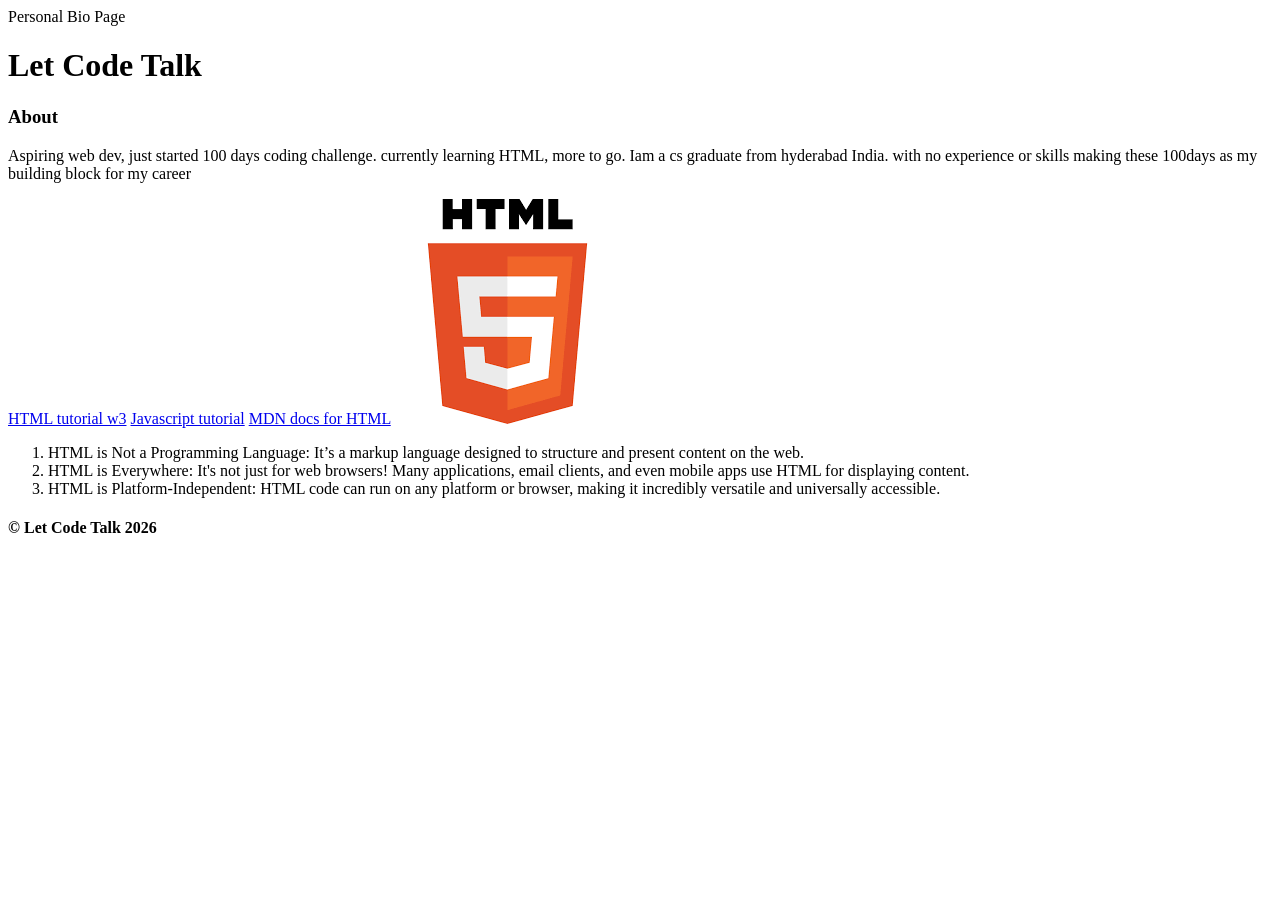
<file: day2/index.html>
<!doctype html>
<html lang="en">
  <head>
    <meta charset="UTF-8" />
    <meta name="viewport" content="width=device-width, initial-scale=1.0" />
    <title>Personal Bio Page</title>
  </head>
  <body>
    <header>Personal Bio Page</header>
    <main>
      <h1>Let Code Talk</h1>
      <section>
        <h3>About</h3>
        <p>
          Aspiring web dev, just started 100 days coding challenge. currently
          learning HTML, more to go. Iam a cs graduate from hyderabad India.
          with no experience or skills making these 100days as my building block
          for my career
        </p>
      </section>
      <a href="https://www.w3schools.com/html/">HTML tutorial w3</a>
      <a href="https://www.youtube.com/watch?v=sscX432bMZo&t=9234s"
        >Javascript tutorial</a
      >
      <a
        href="https://developer.mozilla.org/en-US/docs/Web/HTML/Reference/Elements"
        >MDN docs for HTML</a
      >
      <img
        src="[data-uri]"
        alt="HTML logo"
      />
      <ol>
       
        <li>
          HTML is Not a Programming Language: It’s a markup language designed to
          structure and present content on the web.
        </li>
        <li>
          HTML is Everywhere: It's not just for web browsers! Many applications,
          email clients, and even mobile apps use HTML for displaying content.
        </li>
        <li>
          HTML is Platform-Independent: HTML code can run on any platform or
          browser, making it incredibly versatile and universally accessible.
        </li>
      </ol>
    </main>
    <footer> <h4> &copy; Let Code Talk 2026</h4></footer>
  </body>
</html>
</file>
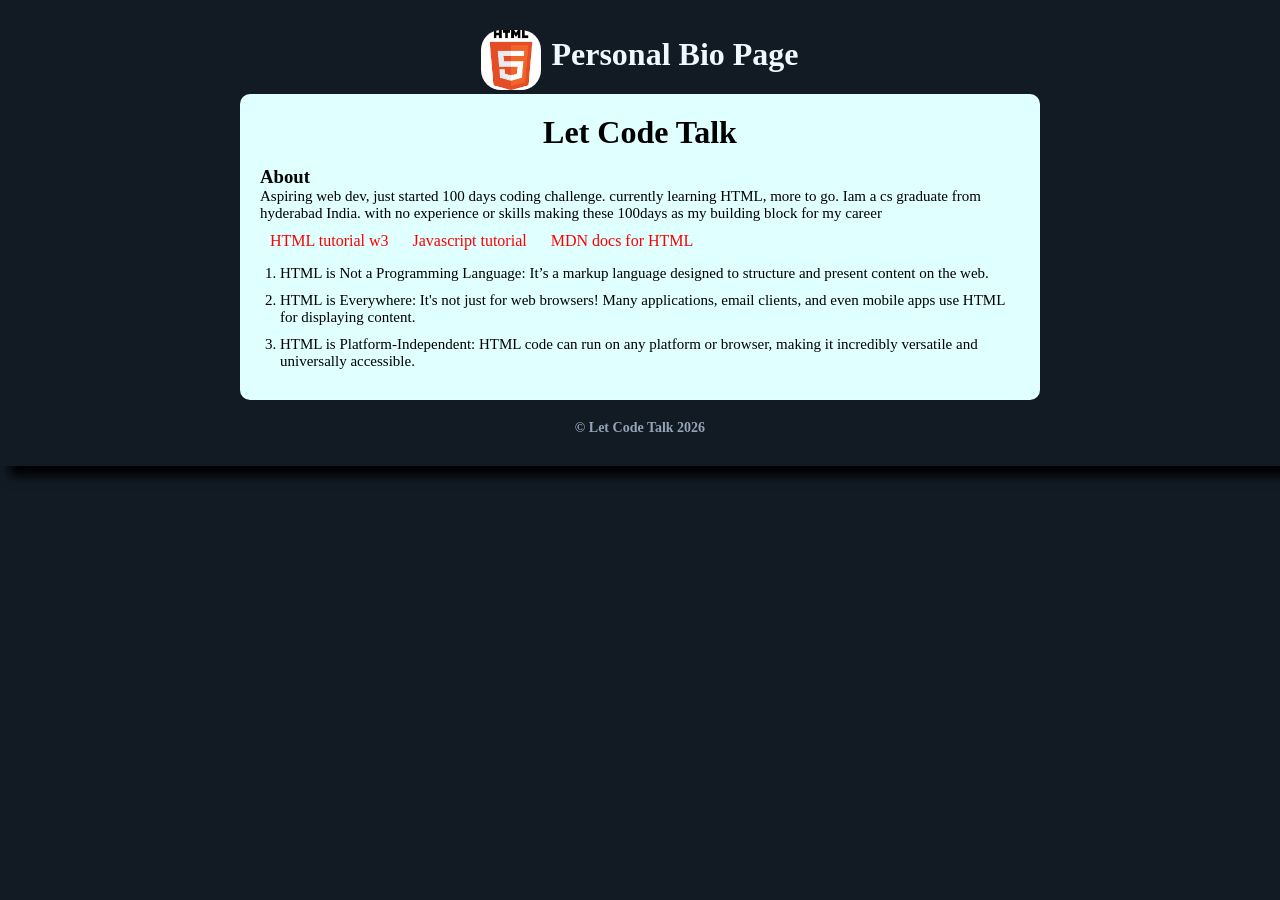
<file: Day3/index.html>
<!doctype html>
<html lang="en">
  <head>
    <meta charset="UTF-8" />
    <meta name="viewport" content="width=device-width, initial-scale=1.0" />
    <link rel="stylesheet" href="style/style.css" />
    <title>Personal Bio Page</title>
  </head>
  <body>
    <header>
      <div>
        <img
          class="logo"
          src="[data-uri]"
          alt="HTML logo"
        />
      </div>
      <div><h1>Personal Bio Page</h1></div>
    </header>
    <main>
      <h1>Let Code Talk</h1>
      <section>
        <h3>About</h3>
        <p>
          Aspiring web dev, just started 100 days coding challenge. currently
          learning HTML, more to go. Iam a cs graduate from hyderabad India.
          with no experience or skills making these 100days as my building block
          for my career
        </p>
      </section>
      <a href="https://www.w3schools.com/html/">HTML tutorial w3</a>
      <a href="https://www.youtube.com/watch?v=sscX432bMZo&t=9234s"
        >Javascript tutorial</a
      >
      <a
        href="https://developer.mozilla.org/en-US/docs/Web/HTML/Reference/Elements"
        >MDN docs for HTML</a
      >

      <ol>
        <li>
          HTML is Not a Programming Language: It’s a markup language designed to
          structure and present content on the web.
        </li>
        <li>
          HTML is Everywhere: It's not just for web browsers! Many applications,
          email clients, and even mobile apps use HTML for displaying content.
        </li>
        <li>
          HTML is Platform-Independent: HTML code can run on any platform or
          browser, making it incredibly versatile and universally accessible.
        </li>
      </ol>
    </main>
    <footer><h4>&copy; Let Code Talk 2026</h4></footer>
  </body>
</html>
</file>
<file: Day3/style/style.css>
* {
  padding: 0;
  margin: 0;
  box-sizing: border-box;
}

body {
  padding: 30px;
  box-shadow: 10px 10px 10px black;
  background-color: rgb(18, 27, 36);
}

.logo {
  width: 60px;
  height: auto;
  border-radius: 20px;
}

header {
  display: flex;
  justify-content: center;
  align-items: center;
  flex-direction: row;
  color: aliceblue;
  gap: 10px;
}

main {
  background: lightcyan;
  max-width: 800px;
  margin: auto;
  padding: 20px;
  border-radius: 10px;
}
h1 {
  text-align: center;
  margin-bottom: 15px;
}

a {
  color: red;
  text-decoration: none;
  margin: 10px;
}
p {
  font-size: 15px;
  margin-bottom: 10px;
}
ol {
  margin-top: 15px;
  padding-left: 20px;
}

li {
  margin-bottom: 10px;
  font-size: 15px;
}

footer {
  text-align: center;
  margin-top: 20px;
  font-size: 14px;
  color: #94a3b8;
}
</file>
